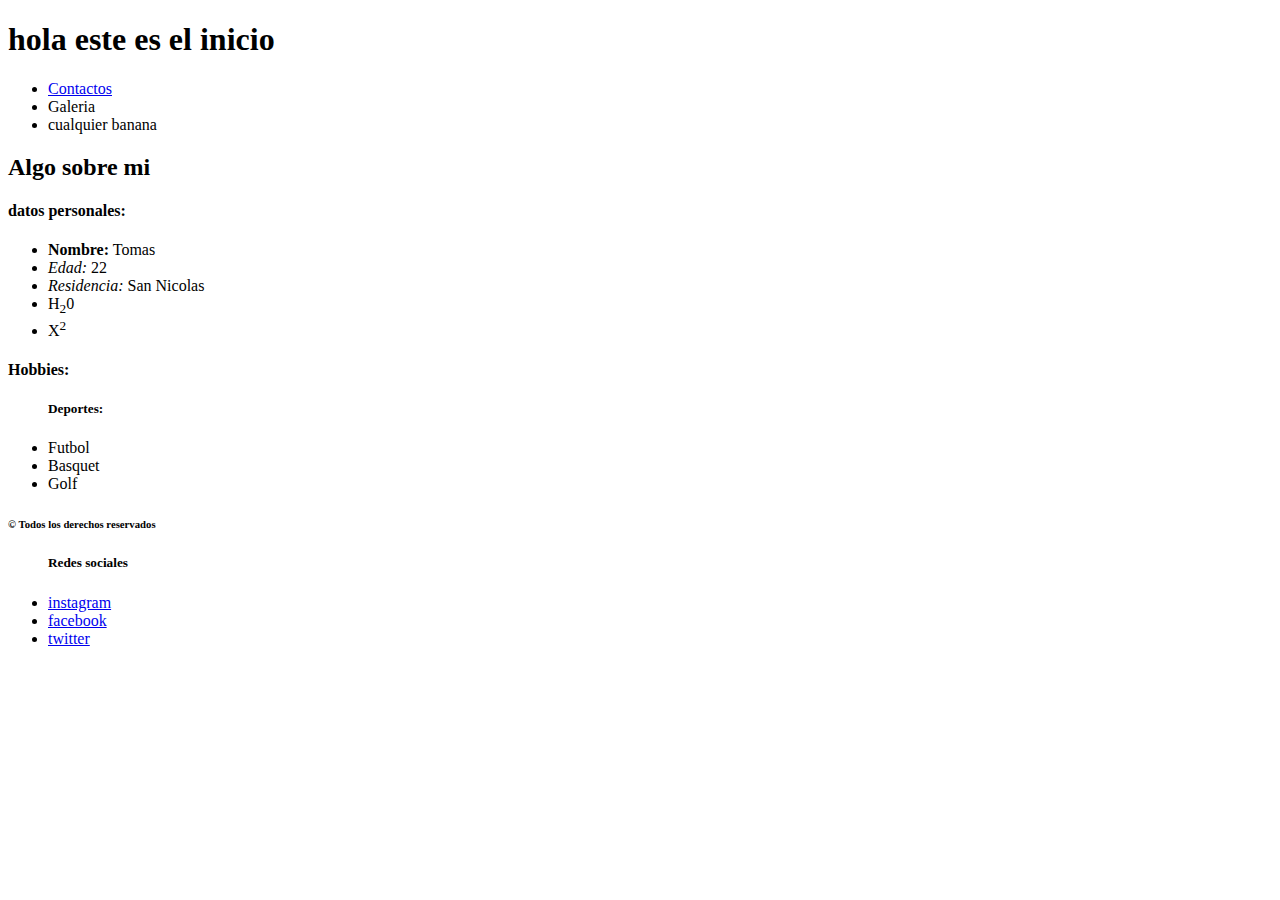
<file: dev/forms/index.html>
<!DOCTYPE html>
<html lang="en">
<head>
    <meta charset="UTF-8">
    <meta name="viewport" content="width=device-width, initial-scale=1.0">
    <title>forms</title>
</head>
<body>
    <header>
        <h1>hola este es el inicio</h1>
        <nav>
            <ul>
                <li><a href="./pages/forms.html">Contactos</a></li>
                <li>Galeria</li>
                <li>cualquier banana</li>
            </ul>
        </nav>
            
    </header>
    <main>
        <h2>Algo sobre mi</h2>
        <section>
            <h4> datos personales:</h4>
            <ul>
                <li><b>Nombre:</b> Tomas</li> <!-- B = negrita -->
                <li><em>Edad:</em> 22</li> <!-- EM = enfasis -->
                <li><i>Residencia: </i>San Nicolas</li> <!-- formato italic (otra letra) -->
                <li>H<sub>2</sub>0</li>
                <li>X<sup>2</sup></li>
            </ul>
        </section>
        <h4>Hobbies:</h4>
        <ul>
            <h5>Deportes:</h5>
            <li>Futbol</li>
            <li>Basquet</li>
            <li>Golf</li>
        </ul>
    </main>
    <footer>
        <h6>&copy; Todos los derechos reservados</h6>
        <section>
            <ul>
                <h5>Redes sociales</h5>
                <li><a href="#ig">instagram</a></li>
                <li><a href="#fb">facebook</a></li>
                <li><a href="#tw">twitter</a></li>
            </ul>
        </section>
    </footer>
</body>
</html>
</file>
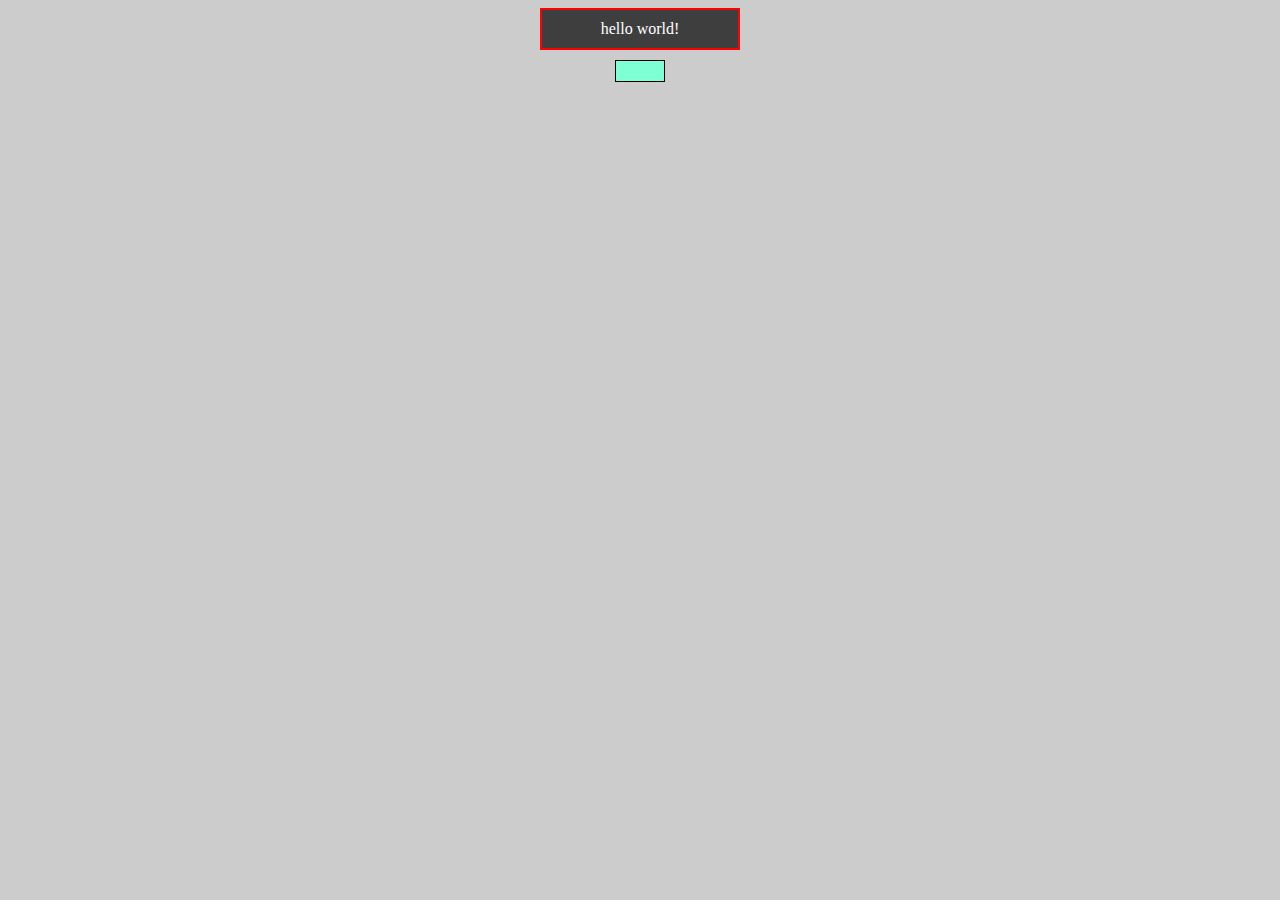
<file: pagutn/intro/index.html>
<!DOCTYPE html>
<html lang="en">
<head>
    <meta charset="UTF-8">
    <meta name="viewport" content="width=device-width, initial-scale=1.0">
    <title>box-sizing</title>
    <link rel="stylesheet" href="style.css">
</head>
<body>  
        <div>hello world!</div>
        <div class="box"></div>
</body>
</html>
</file>
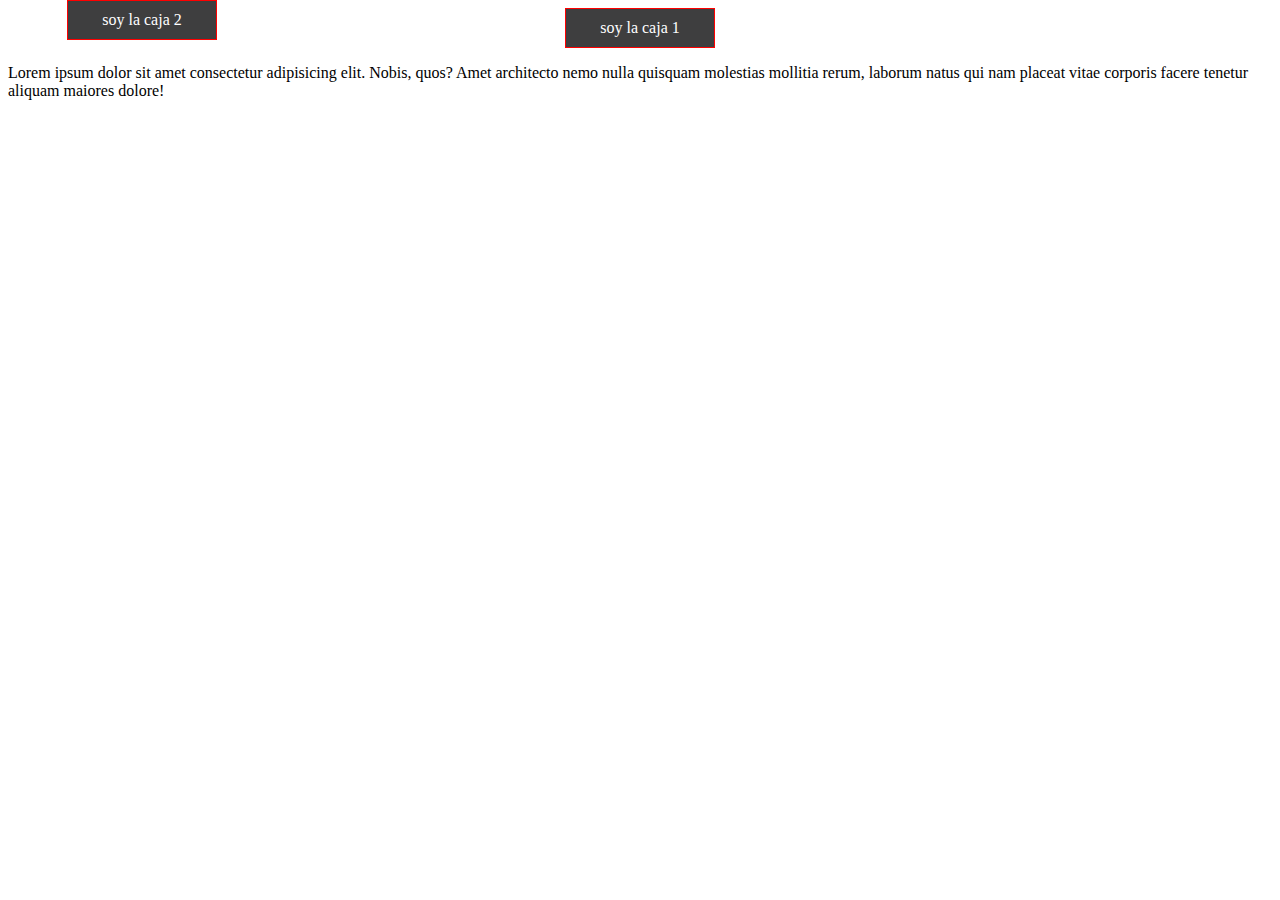
<file: pagutn/position/index.html>
<!DOCTYPE html>
<html lang="en">
<head>
    <meta charset="UTF-8">
    <meta name="viewport" content="width=device-width, initial-scale=1.0">
    <title>positions</title>
    <link rel="stylesheet" href="./position.css">
</head>
<body>
    <div class="my-box">soy la caja 1</div>
    <p>Lorem ipsum dolor sit amet consectetur adipisicing
         elit. Nobis, quos? Amet architecto nemo nulla 
         quisquam molestias mollitia rerum, laborum 
         natus qui nam placeat 
        vitae corporis facere tenetur aliquam maiores dolore!
    </p>
    <div class="my-box2"> soy la caja 2</div>
</body>
</html>
</file>
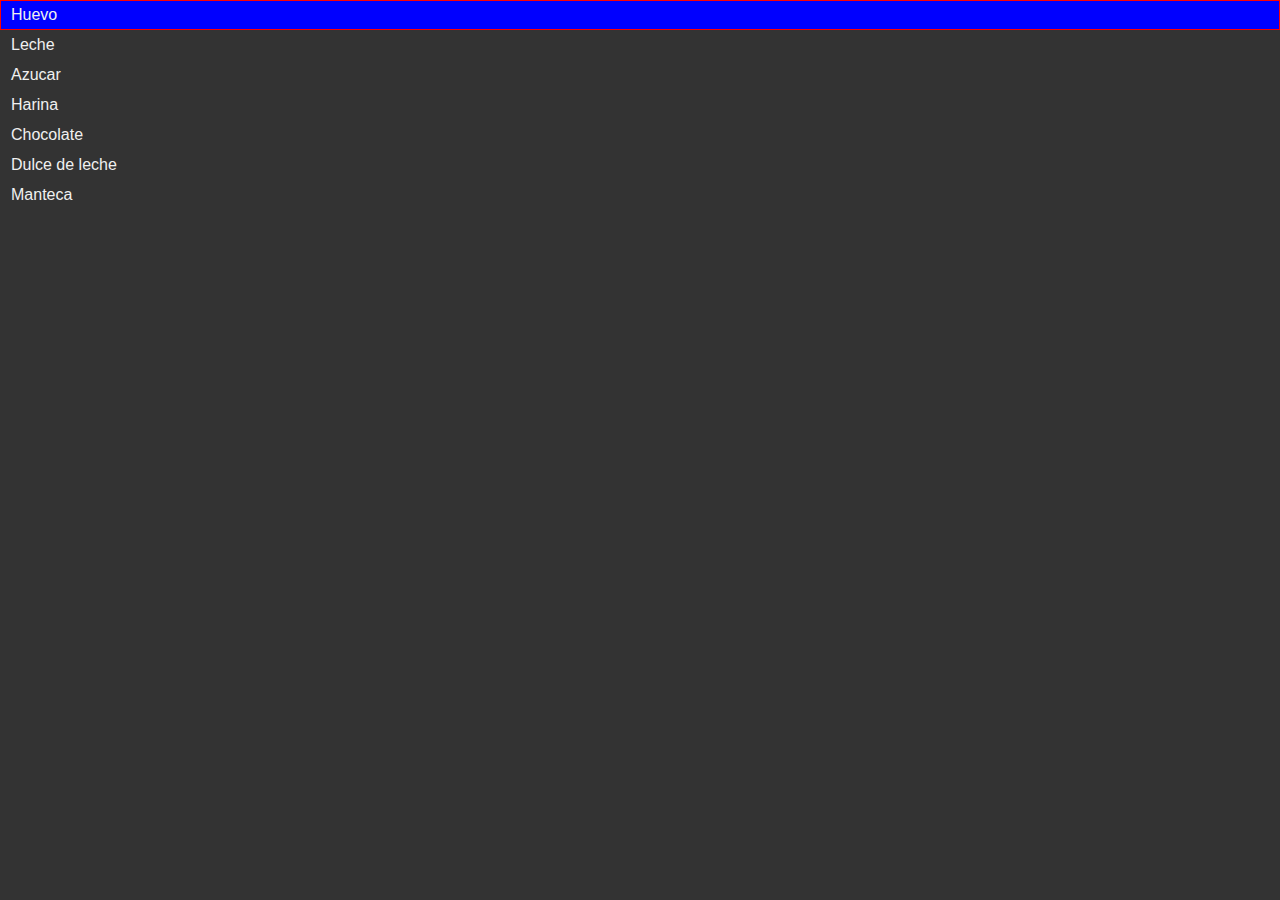
<file: pagutn/pseudo-clases/index.html>
<!DOCTYPE html>
<html lang="en">
<head>
    <meta charset="UTF-8">
    <meta name="viewport" content="width=device-width, initial-scale=1.0">
    <link rel="stylesheet" href="pseudo.css">
    <title>pseudoclases
    </title>
</head>
<body>
    <ul>
    <li>Huevo</li>
    <li>Leche</li>
    <li>Azucar</li>
    <li>Harina</li>
    <li>Chocolate</li>
    <li>Dulce de leche</li>
    <li>Manteca</li>
</ul>
</body>
</html>
</file>
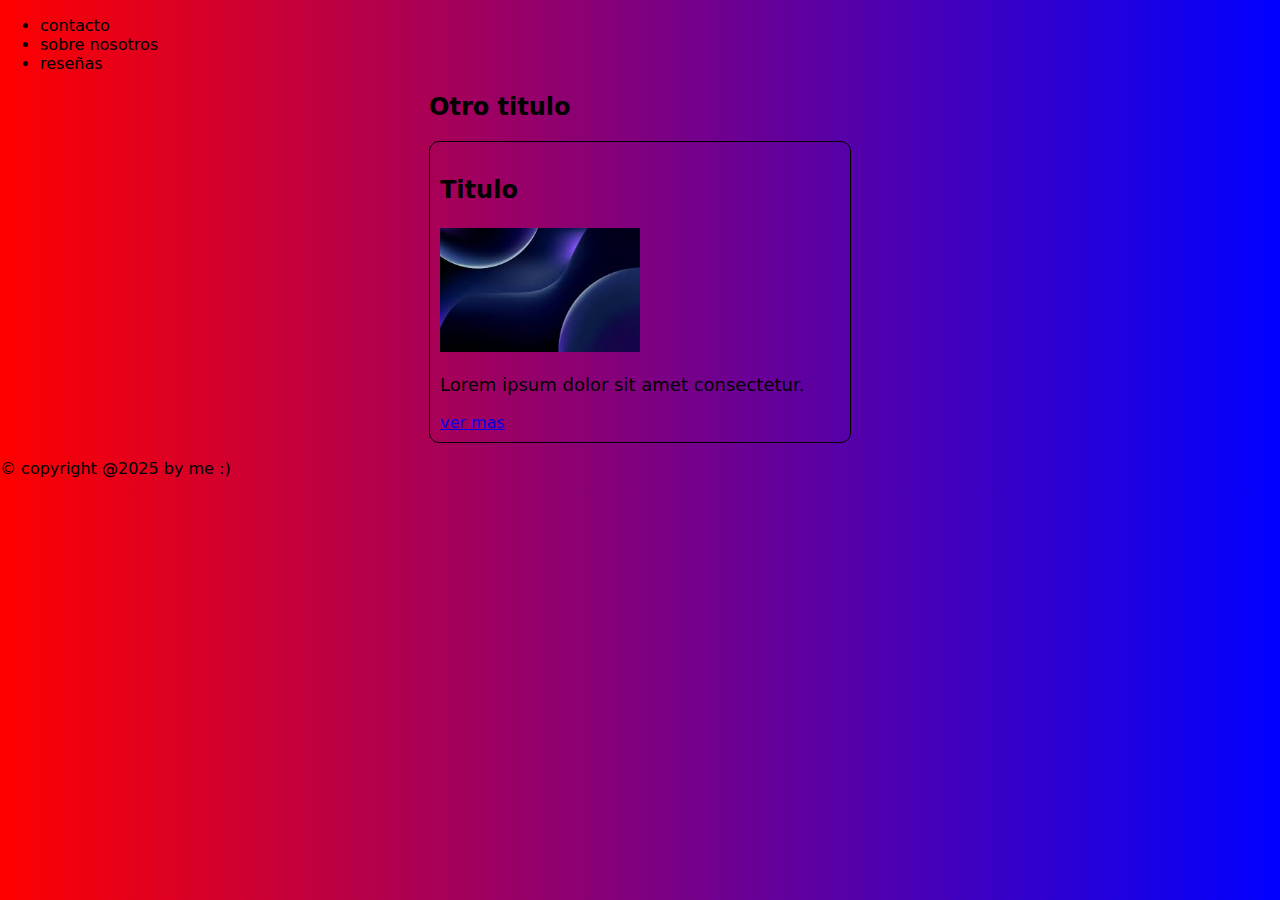
<file: pagutn/variables/index.html>
<!DOCTYPE html>
<html lang="en">
<head>
    <meta charset="UTF-8">
    <meta name="viewport" content="width=device-width, initial-scale=1.0">
    <link rel="stylesheet" href="styles.css">
    <title>Variables</title>
</head>
<body>
    <header>
        <nav>
            <ul>
                <li>contacto</li>
                <li>sobre nosotros</li>
                <li>reseñas</li>
            </ul>
        </nav>
    </header>
    <main>
        <h2>Otro titulo</h2>
        <section>
            <h3>Titulo</h3>
            <div>
                <img src="[data-uri]" 
                alt="imagen"
                width="200"
                />
            </div>
            <p>
                Lorem ipsum dolor sit amet consectetur.
            </p>
            <a href="#">ver mas</a>
        </section>
    </main>
    <footer>
        <p>
           &copy; copyright @2025 by me :)
        </p>
    </footer>
</body>
</html>
</file>
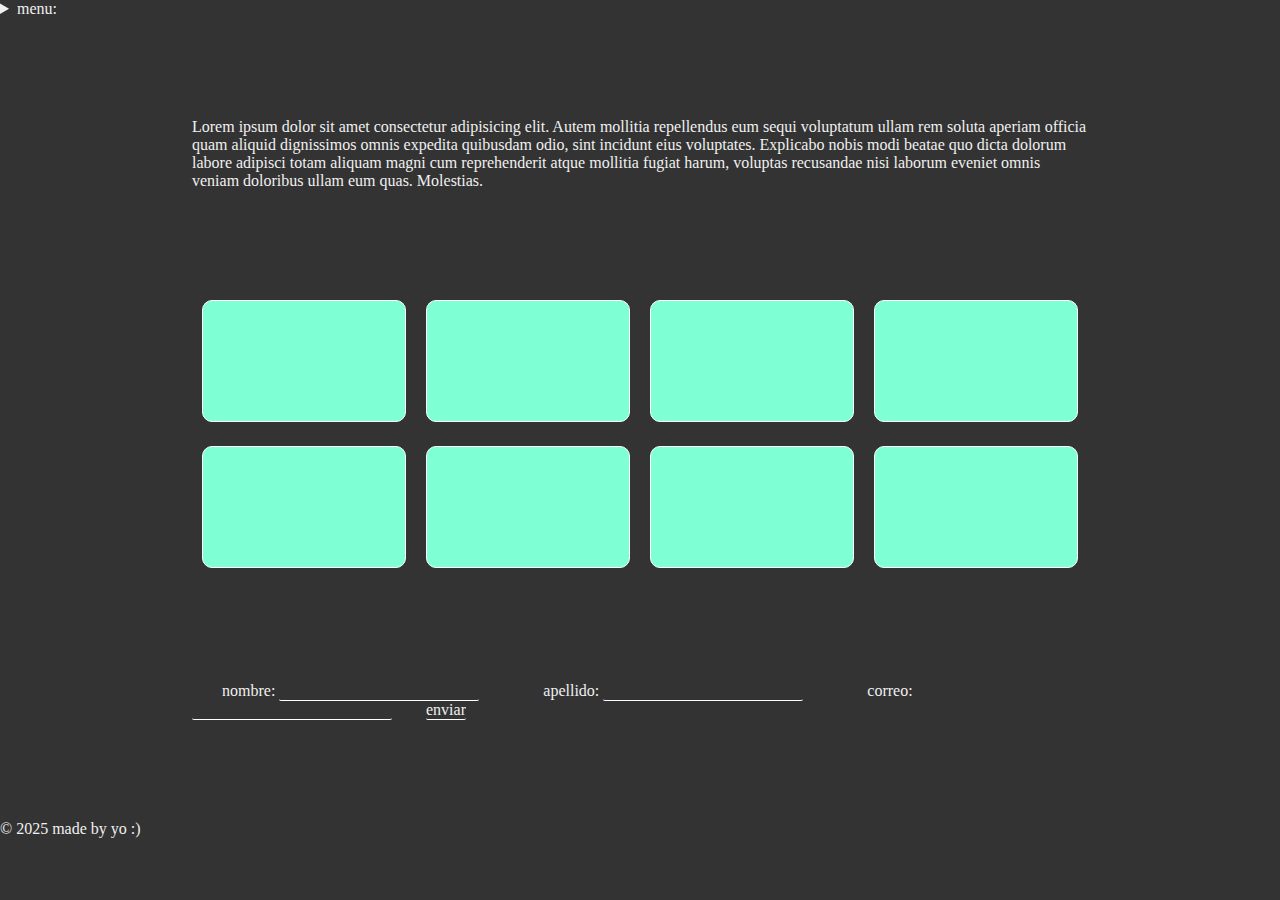
<file: pagutn/navegacion/nav.html>
<!DOCTYPE html>
<html lang="en">
<head>
    <meta charset="UTF-8">
    <meta name="viewport" content="width=device-width, initial-scale=1.0">
    <link rel="stylesheet" href="nav.css">
    <title>navegacion</title>
</head>
<body>
    <header>
        <nav>
            <details>
                <summary>menu:</summary>
            <ul>         
                        <li><a href="#">inicio</a></li>
                        <li><a href="#contact">contacto</a></li>
                        <li><a href="#about-us">acerca de</a></li>
                        <li><a href="#gallery">galeria</a></li>
            </ul>
            </details>         
        </nav>
    </header>
    <section id="about-us">
        <article>
        <p>Lorem ipsum dolor sit amet consectetur adipisicing elit. Autem mollitia repellendus eum sequi voluptatum ullam rem soluta aperiam officia quam aliquid dignissimos omnis expedita quibusdam odio, sint incidunt eius voluptates.
        Explicabo nobis modi beatae quo dicta dolorum labore adipisci totam aliquam magni cum reprehenderit atque mollitia fugiat harum, voluptas recusandae nisi laborum eveniet omnis veniam doloribus ullam eum quas. Molestias.</p>
    </article>
</section>
<section id="gallery">
    <div>
        <span class="cube"></span><span class="cube"></span><span class="cube"></span><span class="cube"></span>
    </div>
    <div>
        <span class="cube"></span><span class="cube"></span><span class="cube"></span><span class="cube"></span>
    </div>
</section>
<section id="contact">
    <form action="">
        <label >
            nombre:
            <input type="text" name="nombre" id="nombre">
        </label>
        <label >
            apellido:
            <input type="text" name="apel" id="apel">
        </label>
        <label >
            correo:
            <input type="email" name="email" id="email">
        </label>
        <input type="submit" value="enviar" />
    </form>
</section>
<footer>
    <p>&copy; 2025 made by yo :)</p>
</footer>
</body>
</html>
</file>
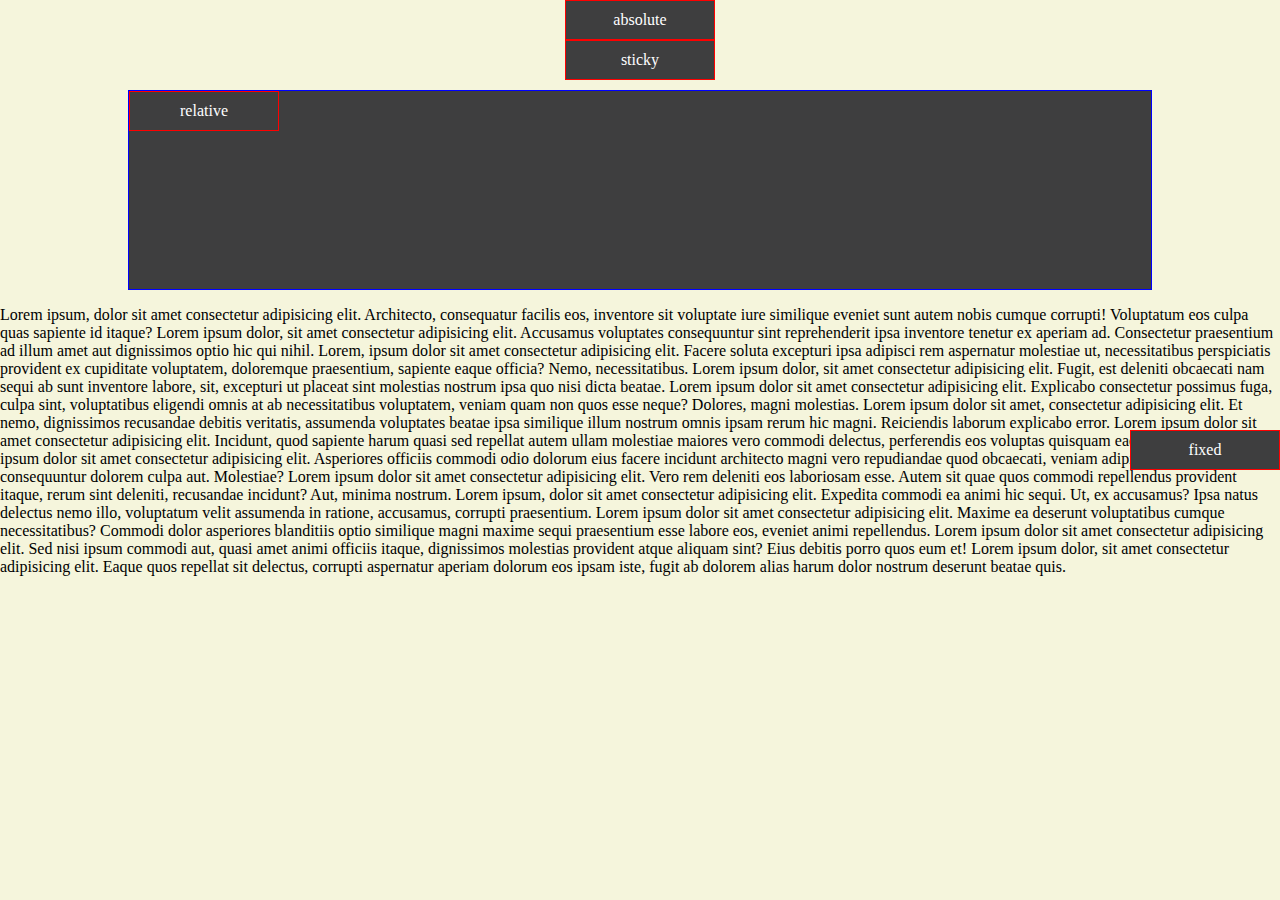
<file: pagutn/position/fix.html>
<!DOCTYPE html>
<html lang="en">
<head>
    <meta charset="UTF-8">
    <meta name="viewport" content="width=, initial-scale=1.0">
    <title>posiciones</title>
    <link rel="stylesheet" href="fix.css">
</head>
<body>
    <div class="static">static</div>
    <div class="absolute">absolute</div>
    <div class="fixed">fixed</div>
    <div class="sticky">sticky</div>
    <div class="box">
        <div class="relative">relative</div>
    </div>
    <p>
        Lorem ipsum, dolor sit amet consectetur adipisicing 
         elit. Architecto, consequatur facilis eos,
         inventore sit voluptate iure similique eveniet sunt
         autem nobis cumque corrupti!
         Voluptatum eos culpa quas sapiente id itaque?
         Lorem ipsum dolor, sit amet consectetur adipisicing elit. Accusamus voluptates consequuntur sint reprehenderit ipsa inventore tenetur ex aperiam ad. Consectetur praesentium ad illum amet aut dignissimos optio hic qui nihil.
         Lorem, ipsum dolor sit amet consectetur adipisicing elit. Facere soluta excepturi ipsa adipisci rem aspernatur molestiae ut, necessitatibus perspiciatis provident ex cupiditate voluptatem, doloremque praesentium, sapiente eaque officia? Nemo, necessitatibus.
         Lorem ipsum dolor, sit amet consectetur adipisicing elit. Fugit, est deleniti obcaecati nam sequi ab sunt inventore labore, sit, excepturi ut placeat sint molestias nostrum ipsa quo nisi dicta beatae.
         Lorem ipsum dolor sit amet consectetur adipisicing elit. Explicabo consectetur possimus fuga, culpa sint, voluptatibus eligendi omnis at ab necessitatibus voluptatem, veniam quam non quos esse neque? Dolores, magni molestias.
         Lorem ipsum dolor sit amet, consectetur adipisicing elit. Et nemo, dignissimos recusandae debitis veritatis, assumenda voluptates beatae ipsa similique illum nostrum omnis ipsam rerum hic magni. Reiciendis laborum explicabo error.
         Lorem ipsum dolor sit amet consectetur adipisicing elit. Incidunt, quod sapiente harum quasi sed repellat autem ullam molestiae maiores vero commodi delectus, perferendis eos voluptas quisquam eaque ad. Nihil, a.
         Lorem ipsum dolor sit amet consectetur adipisicing elit. Asperiores officiis commodi odio dolorum eius facere incidunt architecto magni vero repudiandae quod obcaecati, veniam adipisci explicabo consequuntur dolorem culpa aut. Molestiae?
         Lorem ipsum dolor sit amet consectetur adipisicing elit. Vero rem deleniti eos laboriosam esse. Autem sit quae quos commodi repellendus provident itaque, rerum sint deleniti, recusandae incidunt? Aut, minima nostrum.
         Lorem ipsum, dolor sit amet consectetur adipisicing elit. Expedita commodi ea animi hic sequi. Ut, ex accusamus? Ipsa natus delectus nemo illo, voluptatum velit assumenda in ratione, accusamus, corrupti praesentium.
         Lorem ipsum dolor sit amet consectetur adipisicing elit. Maxime ea deserunt voluptatibus cumque necessitatibus? Commodi dolor asperiores blanditiis optio similique magni maxime sequi praesentium esse labore eos, eveniet animi repellendus.
         Lorem ipsum dolor sit amet consectetur adipisicing elit. Sed nisi ipsum commodi aut, quasi amet animi officiis itaque, dignissimos molestias provident atque aliquam sint? Eius debitis porro quos eum et!
         Lorem ipsum dolor, sit amet consectetur adipisicing elit. Eaque quos repellat sit delectus, corrupti aspernatur aperiam dolorum eos ipsam iste, fugit ab dolorem alias harum dolor nostrum deserunt beatae quis.
         
    </p>
</body>
</html>
</file>
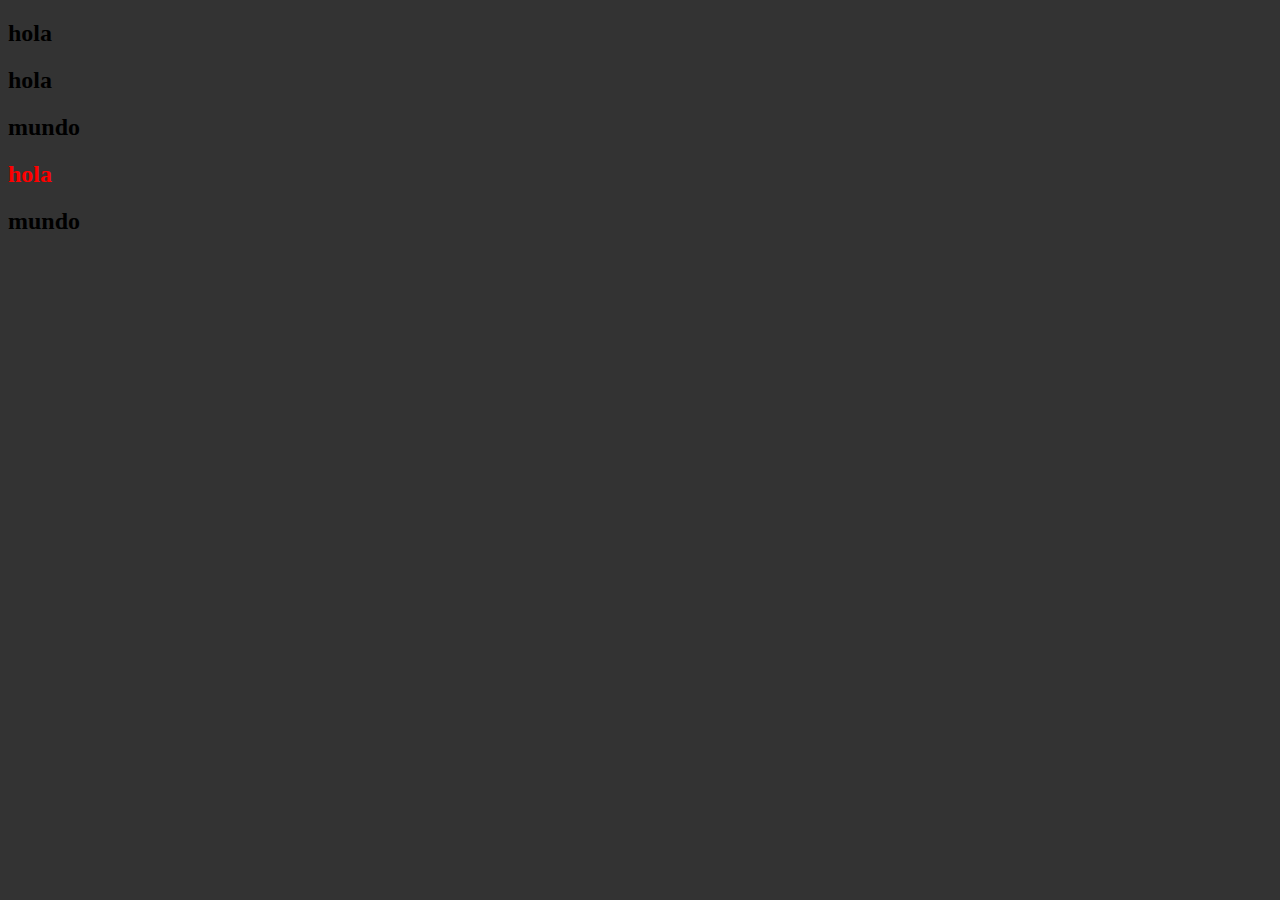
<file: pagutn/position/selectores.html>
<!DOCTYPE html>
<html lang="en">
<head>
    <meta charset="UTF-8">
    <meta name="viewport" content="width=device-width, initial-scale=1.0">
    <title>Document</title>
    <link rel="stylesheet" href="selectores.css">
</head>
<body>
    <h2 class="title">hola</h2>
    <div class="box">
        <div class="box2">
        <h2 class="title">hola</h2>
        <h2>mundo</h2>
    </div>
    <h2 class="title">hola</h2>
    <h2>mundo</h2>
    
    </div>
</body>
</html>
</file>
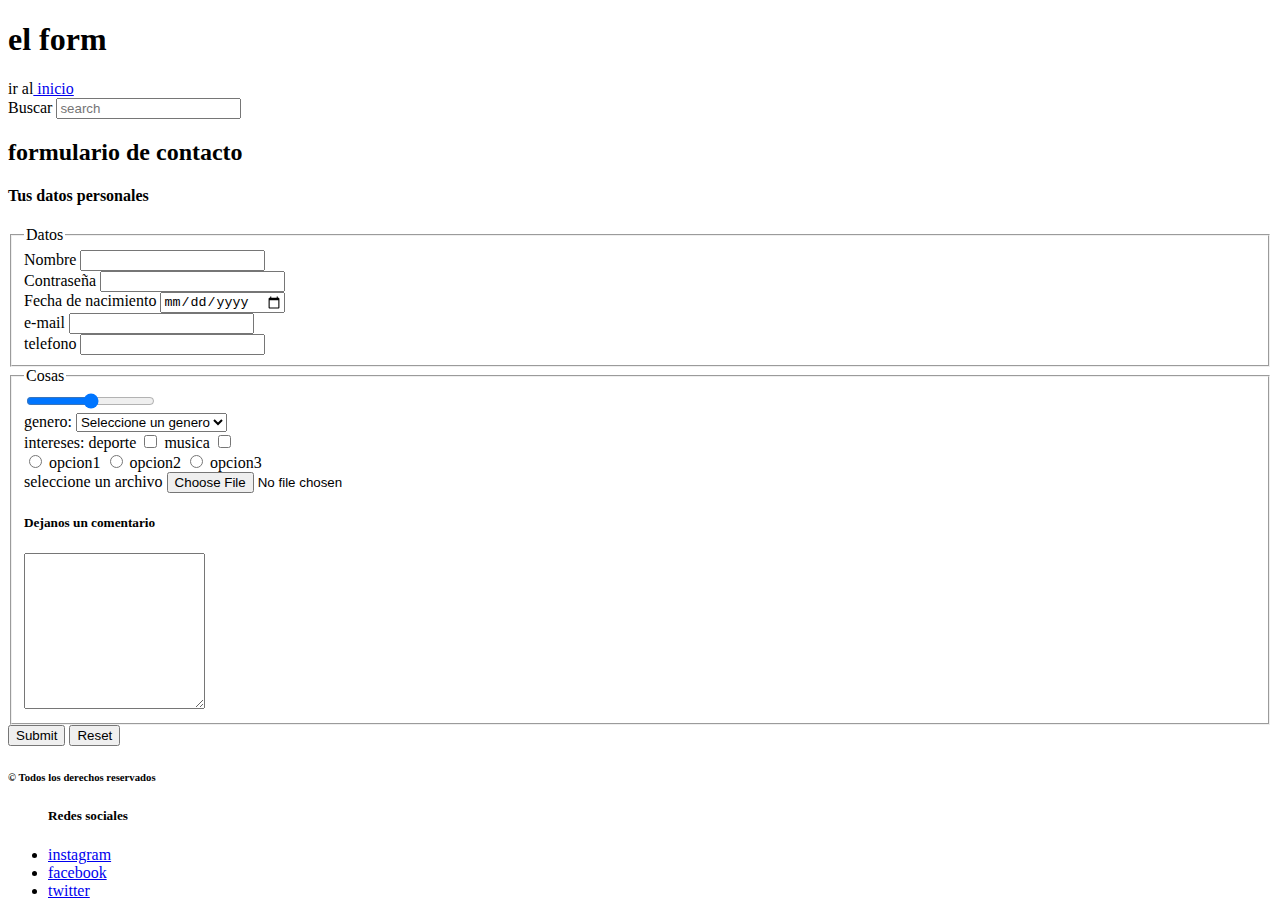
<file: dev/forms/pages/forms.html>
<!DOCTYPE html>
<html lang="en">
<head>
    <meta charset="UTF-8">
    <meta name="viewport" content="width=device-width, initial-scale=1.0">
    <title>Contact form</title>
</head>
<body>
<header>
    <h1>el form</h1>
<span>ir al<a href="../index.html"> inicio</a></span>

<div>
    <label for="search">Buscar</label>
    <input type="search" name="search" id="search" placeholder="search"> <!-- placeholder pone letras claritas para indicar -->
</div>

</header>
<main>
    <form action="/enviar" method="post">
        <h2>formulario de contacto</h2>
        <section>
            <h4>Tus datos personales</h4>
            <fieldset>
                <legend>Datos</legend>
            <div>
                <label for="nombre">Nombre</label>
                <input type="text" id="nombre" name="nombre" required>
            </div>
            <div>
                <label for="password">Contraseña</label>
                <input type="password">
            </div>

            <div>
                <label for="date">Fecha de nacimiento</label>
                <input type="date">
            </div>

            <div>
                <label for="email">e-mail</label>
                <input type="email" id="email" name="email" required>
            </div>

            <div>
                <label for="phone">telefono</label>
                <input type="number" id="phone" name="phone" required>
            </div>
            </fieldset>

            <fieldset>
                <legend>Cosas</legend>
            <div>
                 <input type="range" name="" id="" />
            </div>

            <div>
                <label for="genero">genero:</label>
                <select name="genero" id="genero">
                    <option value="">Seleccione un genero</option>
                    <option value="masculino">masculino</option>
                    <option value="femenino">femenino</option>
                    <option value="otro">otro</option>
                </select>
            </div>

            <div>
                <label for="">intereses: </label>

                <label for="deporte">deporte</label>
                <input type="checkbox" name="intereses" />

                <label for="musica">musica</label>
                <input type="checkbox" />
            </div>

            <div>
                <input type="radio" id="opcion1" name="eleccion">
                <label for="opcion1">opcion1</label>

                <input type="radio" id="opcion2" name="eleccion">
                <label for="opcion2">opcion2</label>

                <input type="radio" id="opcion3" name="eleccion">
                <label for="opcion3">opcion3</label>
            </div>

            <div>
                <label for="file">seleccione un archivo</label>
                <input type="file" name="file" id="file">
            </div>

            <div>
                <h5>Dejanos un comentario</h5>
                <textarea name="" id="" cols="20" rows="10"></textarea>
            </div>

        </fieldset>

        </section>
        <input type="submit"/>
        <input type="reset" />


    </form>
</main>

<footer>
    <h6>&copy; Todos los derechos reservados</h6>
    <section>
        <ul>
            <h5>Redes sociales</h5>
            <li><a href="#ig">instagram</a></li>
            <li><a href="#fb">facebook</a></li>
            <li><a href="#tw">twitter</a></li>
        </ul>
    </section>
</footer>

</body>
</html>
</file>
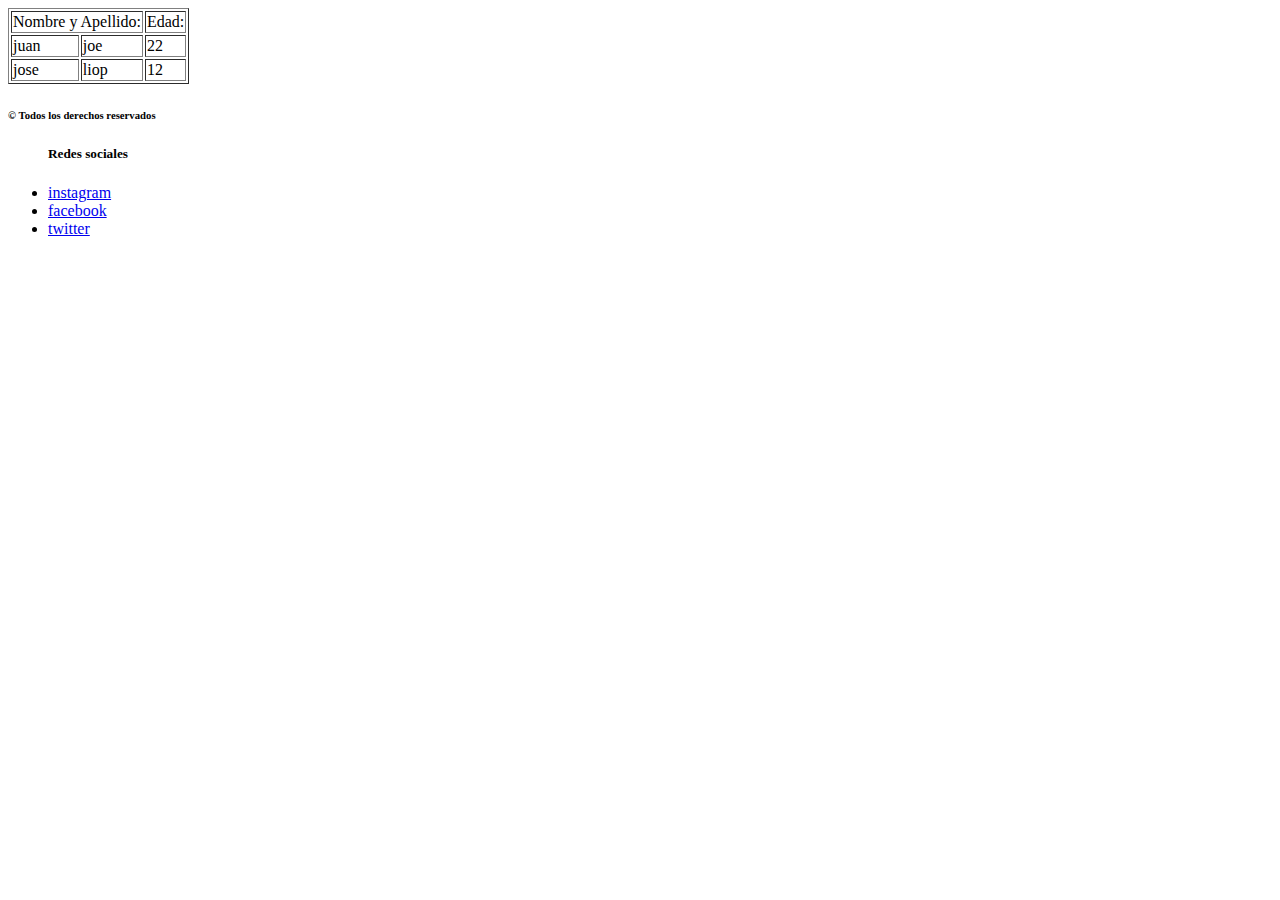
<file: dev/forms/pages/tables.html>
<!DOCTYPE html>
<html lang="en">
<head>
    <meta charset="UTF-8">
    <meta name="viewport" content="width=device-width, initial-scale=1.0">
    <link rel="shortcut icon" href="../mariposa.png" type="image/png" />
    <title>Tablas</title>
</head>
<body>
    <main>
        <table border="1">
            <thead>
                <td colspan="2">Nombre y Apellido:</td> <!-- colspan: ancho de columnas y rowspan: alto en filas -->
                <td>Edad:</td>
            </thead>
            <tr>
                <td>juan</td>
                <td>joe</td>
                <td>22</td>
            </tr>
            <tr>
                <td>jose</td>
                <td>liop</td>
                <td>12</td>
            </tr>
        </table>

    </main>

    <footer>
        <h6>&copy; Todos los derechos reservados</h6>
        <section>
            <ul>
                <h5>Redes sociales</h5>
                <li><a href="#ig">instagram</a></li>
                <li><a href="#fb">facebook</a></li>
                <li><a href="#tw">twitter</a></li>
            </ul>
        </section>
    </footer>
</body>
</html>
</file>
<file: pagutn/intro/style.css>
body{
    background-color: #ccc;
}

div {
    color: rgb(255, 255, 255);
    background-color: rgb(62, 62, 63);

    text-align: center;

    margin: 0 auto;

    width: 200px;
    padding: 10px;
    border: 2px solid red;
    box-sizing: border-box;
    
}

.box {
    position: relative;
    margin: 0 auto;
    margin-top: 10px;
    width: 50px;
    height: 10px;

    background-color: aquamarine;
    border: 1px solid black;
    z-index: 1;
}
</file>
<file: pagutn/position/position.css>
.my-box {
    color: rgb(255, 255, 255);
    background-color: rgb(62, 62, 63);
    text-align: center;
    margin: 0 auto;
    width: 150px;
    padding: 10px;
    border: 1px solid red;
    box-sizing: border-box;
    
    margin: 0 auto;

    position: sticky;
    bottom: 15px;
    left: 15px;
    z-index: 1;

}

.my-box2{
    color: rgb(255, 255, 255);
    background-color: rgb(62, 62, 63);
    text-align: center;
    margin: 0 auto;
    width: 150px;
    padding: 10px;
    border: 1px solid red;
    box-sizing: border-box;

    position: fixed;
    top: 0px;
    left: 67px;

}

/* 
relative posicion relativa al contenedor si no hay contenedor, se busca el ancestro mas cercano (body es el padre de todos)
absolute sale del "arbol" de elementos una "fruta flotante", no se sostiene con nada
fixed fijado a la pantalla
sticky lo mismo que fixed pero se mueve cuando colisiona con un borde de la pantalla
 */
</file>
<file: pagutn/pseudo-clases/pseudo.css>
body{
    background-color: #333;
    color: #f0f0f0;
    margin: 0;
    font-family: Arial, Helvetica, sans-serif;
}

ul{
    list-style-type: none;
    padding: 0;
    margin: 0;
}

li{
    padding: 5px 10px;
    transition: background-color linear 0.3ms;
    border: 1px solid transparent;

}

li:hover {
    background-color: blue;
    border: 1px solid red;
    transition: border ease 2s;
}
/* pseudo-clase representan el estado de un elemento */
</file>
<file: pagutn/variables/styles.css>
:root{
    --f-size: 24px;

    --p-color: red;
    --s-color: blue;
    --mi-super-fondo: linear-gradient(to right, var(--p-color), var(--s-color));

}

body{
    margin: 0;
    font-family: system-ui, -apple-system, BlinkMacSystemFont, 'Segoe UI', Roboto, Oxygen, Ubuntu, Cantarell, 'Open Sans', 'Helvetica Neue', sans-serif;
    background: var(--mi-super-fondo);
}

main{
    width: fit-content;
    margin: 0 auto;
}

section{
    padding: 10px;
    border: 1px solid black;
    border-radius: 10px;
    width: 400px;
}

section h3 {
    font-size: var(--f-size);
}

section p{
    font-size: calc( var(--f-size) - 6px);
}

h2 {
    font-size: var(--f-size);
}
</file>
<file: pagutn/navegacion/nav.css>
body{
    margin: 0;
    background-color: #333;
    color: #f0f0f0;

}

*{
    scroll-behavior: smooth;  /* hace que todos vayan mas lento al usar los botones que navegan  */
}

#about-us, 
#contact,
#gallery {
    width: 70%;
    margin: 100px auto;
}

#contact label{
    width: 100%;
    margin: 20px;
    padding: 10px;

}

.cube {
    display: inline-block;
    height: 100px;
    width: calc(25% - 42px);
    padding: 10px;
    margin: 10px;
    background-color: aquamarine;
    border: 1px solid #fff;
    border-radius: 10px;

}

input{
    all: unset;
    border-bottom: 1px solid #fff;
    border-radius: 2px;
}
</file>
<file: pagutn/position/fix.css>
div {
    color: rgb(255, 255, 255);
    background-color: rgb(62, 62, 63);
    text-align: center;
    margin: 0 auto;
    width: 150px;
    padding: 10px;
    border: 1px solid red;
    box-sizing: border-box;
}

body {
    margin: 0px;
    background-color: beige;
}

.static {
    

    position: static;
    top: 0px;
    left: 0px;


}

.absolute {

    position: absolute;
    top: 0px;
    right: calc(50vw - (150px/2));

}

.fixed {
   position: fixed;
   right: 0;
   top: calc(50vh - 20px);
    
}


.sticky {

    position: sticky;
    top: 0;
    bottom: 0;
}

.box {
    width: 80%;
    height: 200px;
    margin: 10px auto;
    border: 1px solid blue;
    position: relative;
}

.relative{
    margin: 0;
position: absolute;
left: 0;
top: 0;
}
</file>
<file: pagutn/position/selectores.css>
body{
    background-color: #333;
}

.box > .title {
color: red;

}
</file>
